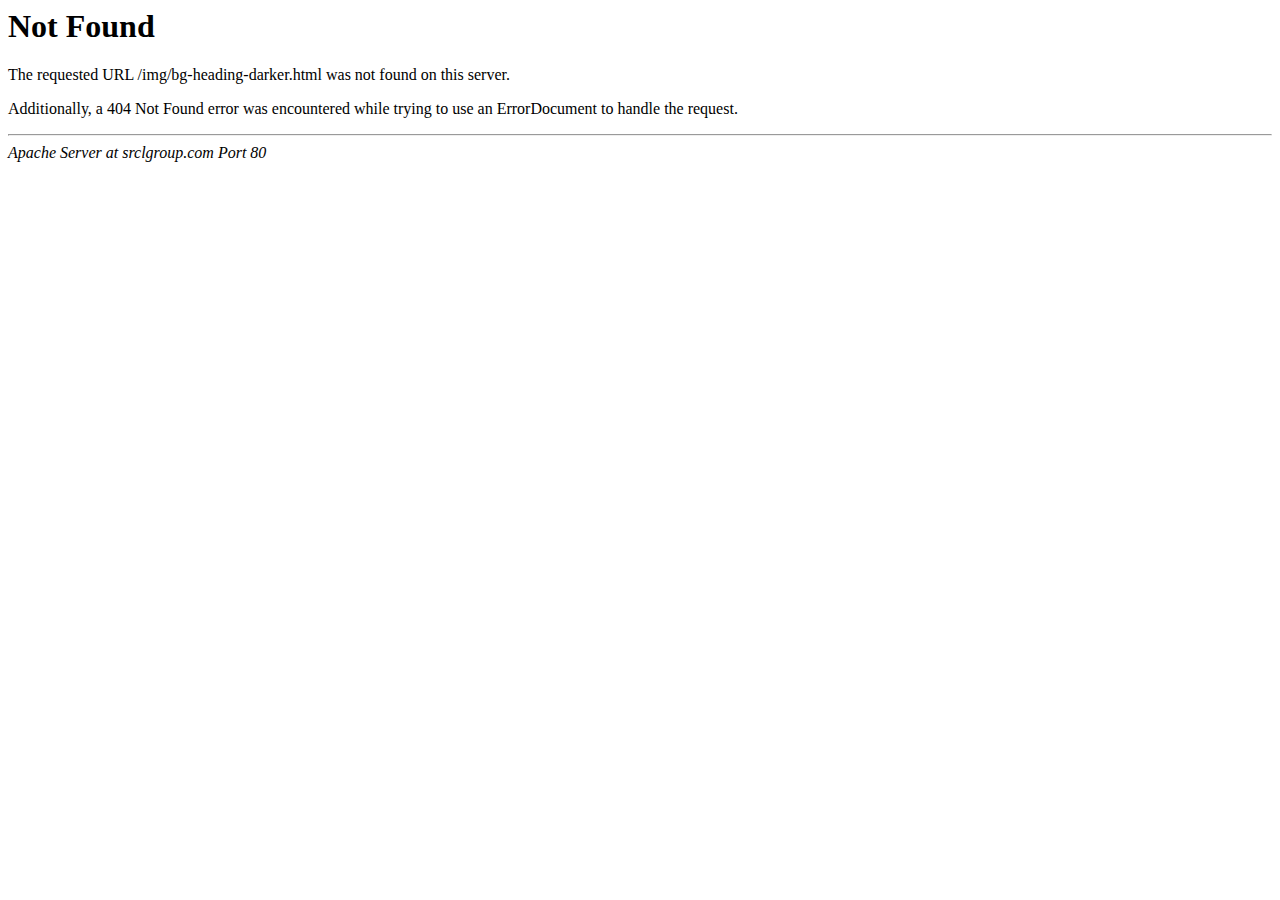
<file: images/img/bg-heading-darker.html>
<!DOCTYPE HTML PUBLIC "-//IETF//DTD HTML 2.0//EN">
<html><head>
<title>404 Not Found</title>
</head><body>
<h1>Not Found</h1>
<p>The requested URL /img/bg-heading-darker.html was not found on this server.</p>
<p>Additionally, a 404 Not Found
error was encountered while trying to use an ErrorDocument to handle the request.</p>
<hr>
<address>Apache Server at srclgroup.com Port 80</address>
</body></html>
</file>
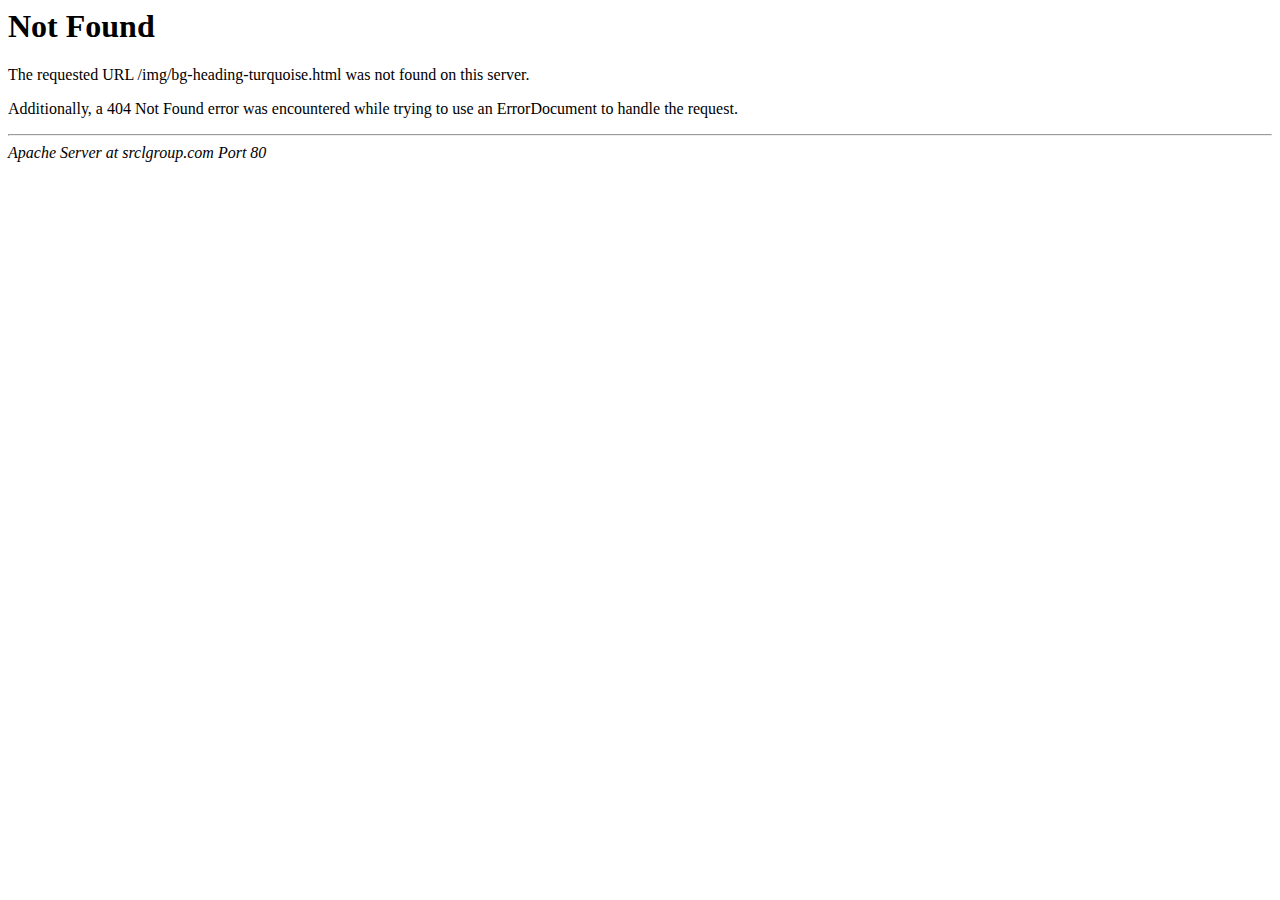
<file: images/img/bg-heading-turquoise.html>
<!DOCTYPE HTML PUBLIC "-//IETF//DTD HTML 2.0//EN">
<html><head>
<title>404 Not Found</title>
</head><body>
<h1>Not Found</h1>
<p>The requested URL /img/bg-heading-turquoise.html was not found on this server.</p>
<p>Additionally, a 404 Not Found
error was encountered while trying to use an ErrorDocument to handle the request.</p>
<hr>
<address>Apache Server at srclgroup.com Port 80</address>
</body></html>
</file>
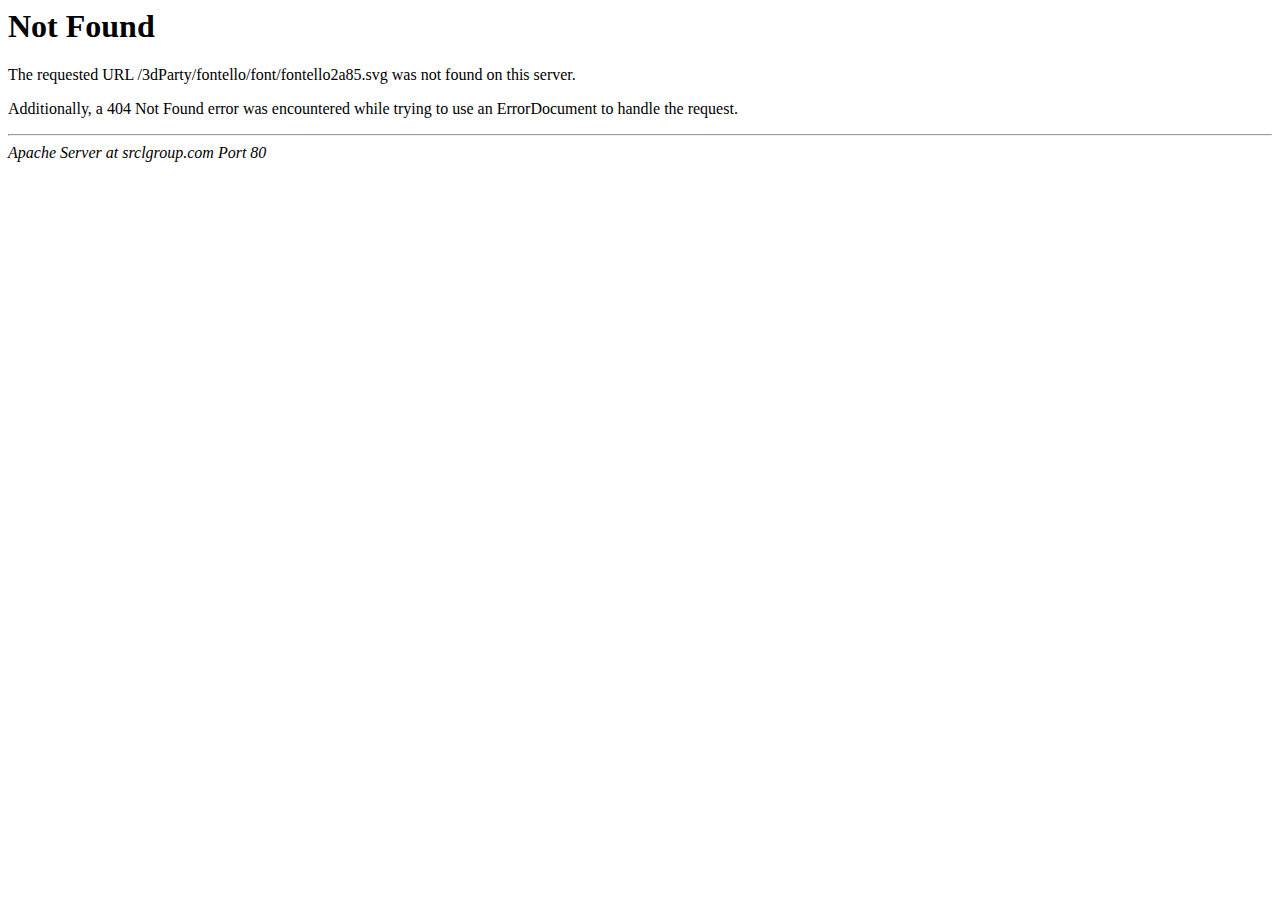
<file: 3dParty/fontello/font/fontello2a852a85.html>
<!DOCTYPE HTML PUBLIC "-//IETF//DTD HTML 2.0//EN">
<html><head>
<title>404 Not Found</title>
</head><body>
<h1>Not Found</h1>
<p>The requested URL /3dParty/fontello/font/fontello2a85.svg was not found on this server.</p>
<p>Additionally, a 404 Not Found
error was encountered while trying to use an ErrorDocument to handle the request.</p>
<hr>
<address>Apache Server at srclgroup.com Port 80</address>
</body></html>
</file>
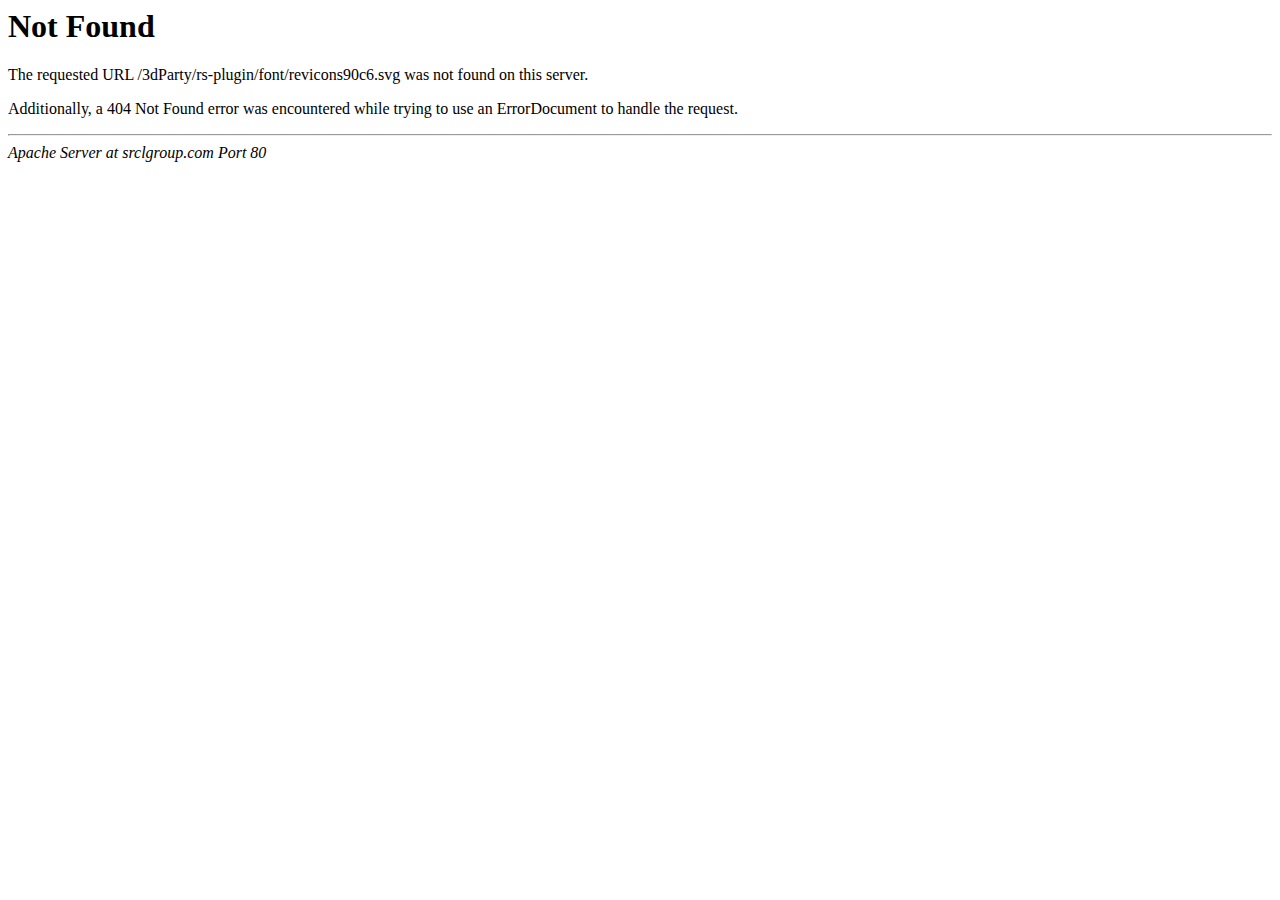
<file: 3dParty/rs-plugin/font/revicons90c690c6.html>
<!DOCTYPE HTML PUBLIC "-//IETF//DTD HTML 2.0//EN">
<html><head>
<title>404 Not Found</title>
</head><body>
<h1>Not Found</h1>
<p>The requested URL /3dParty/rs-plugin/font/revicons90c6.svg was not found on this server.</p>
<p>Additionally, a 404 Not Found
error was encountered while trying to use an ErrorDocument to handle the request.</p>
<hr>
<address>Apache Server at srclgroup.com Port 80</address>
</body></html>
</file>
